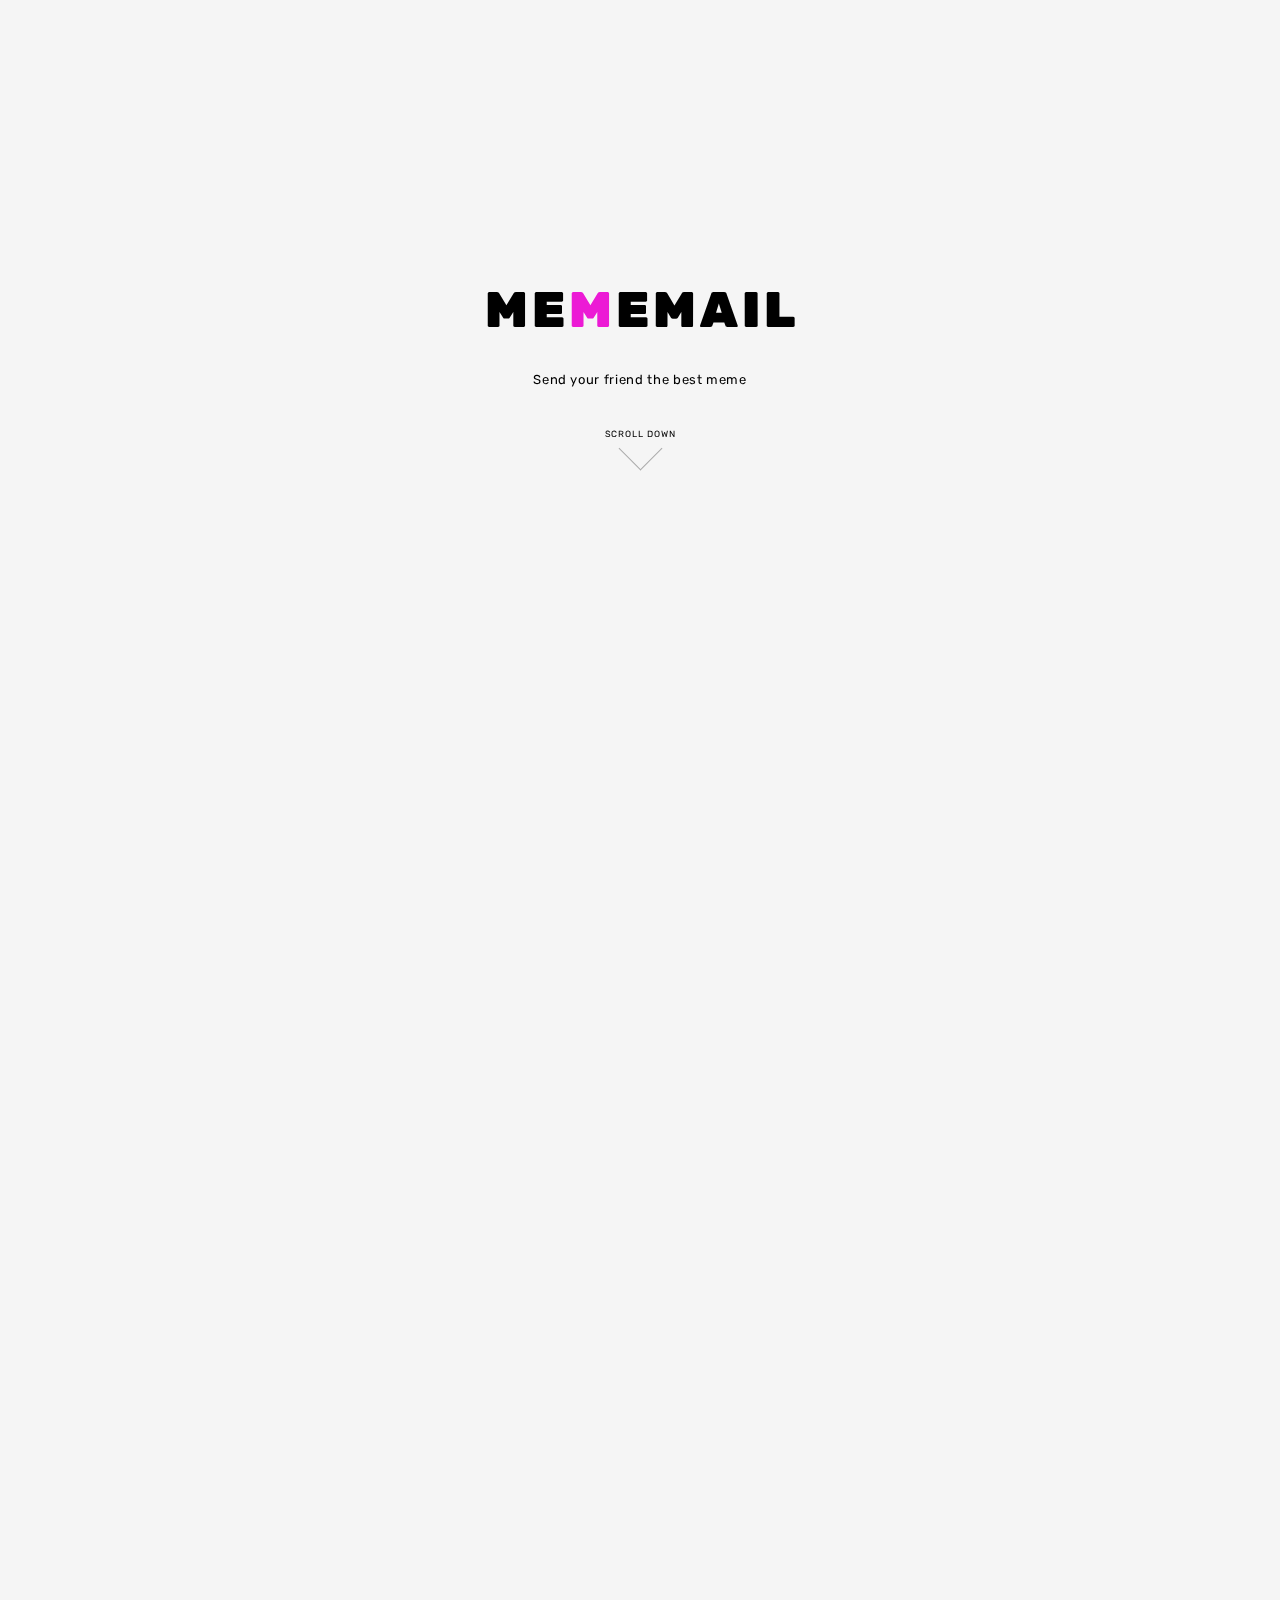
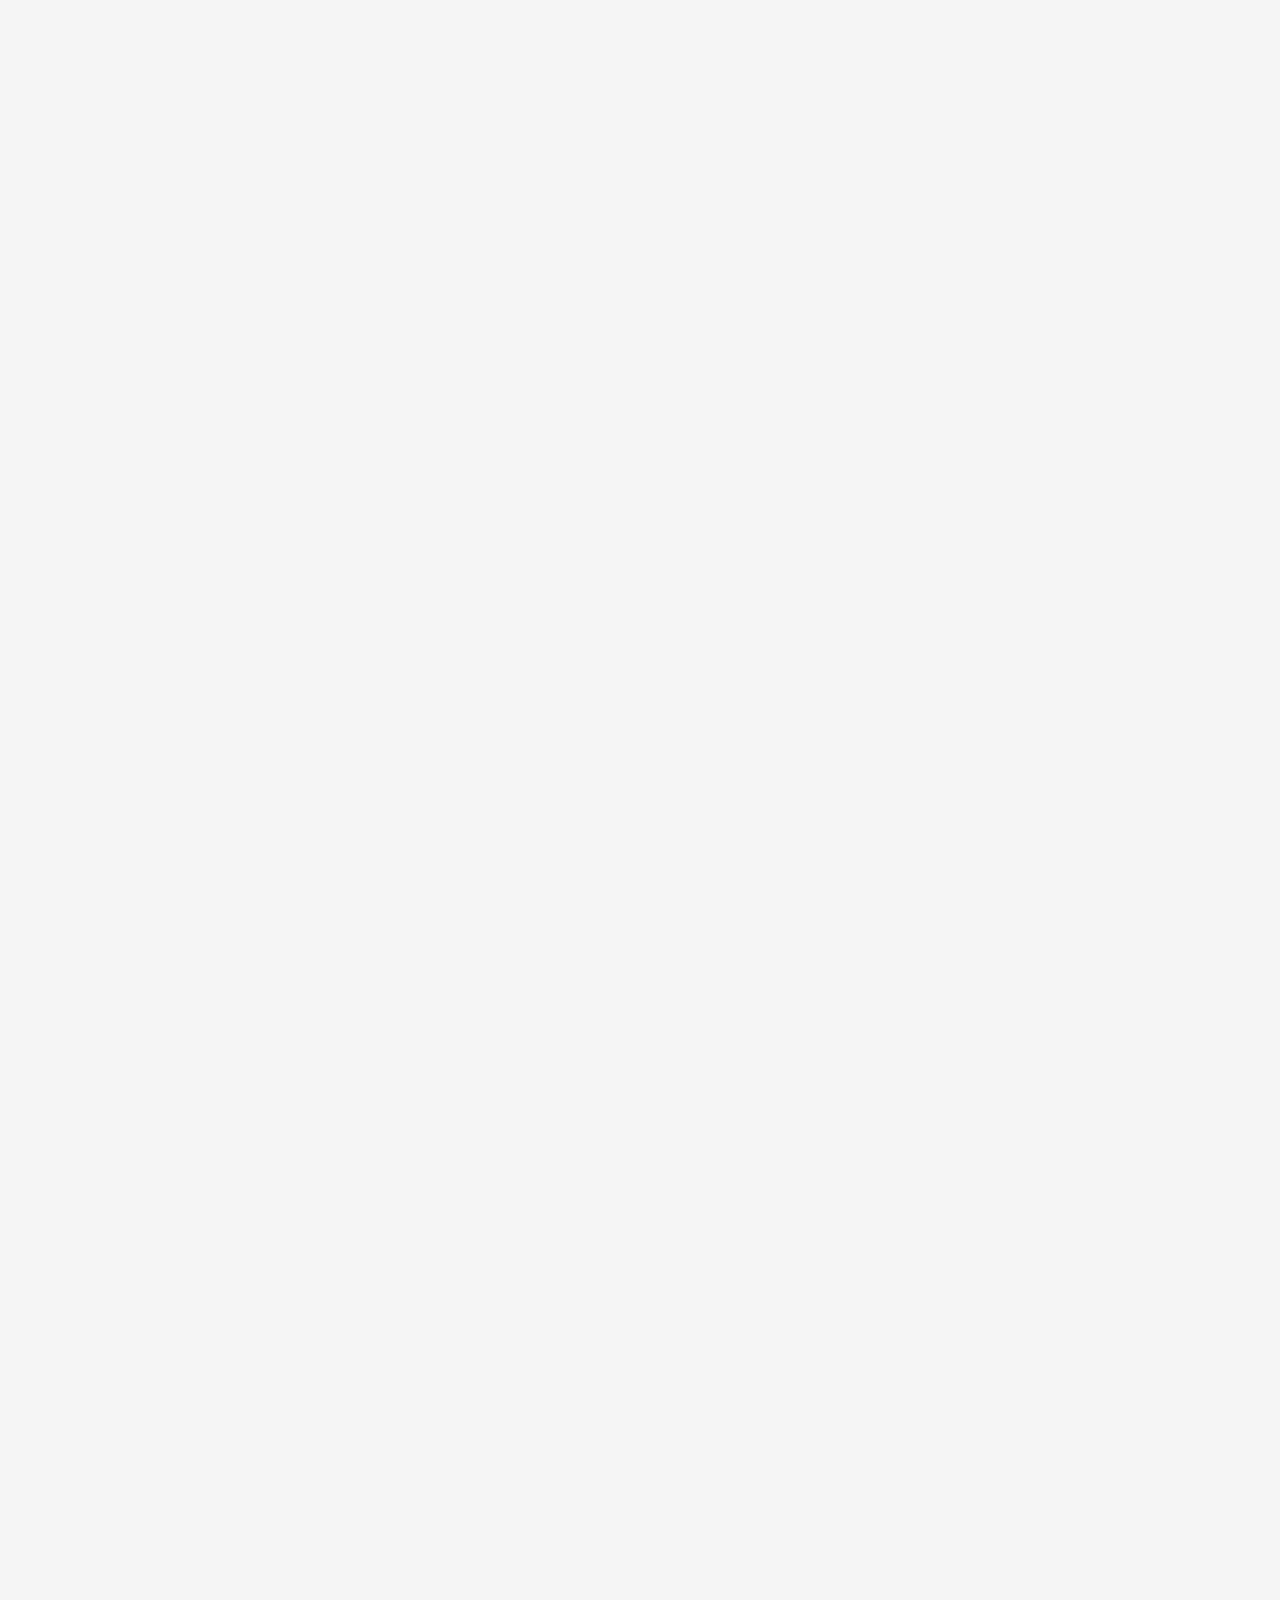
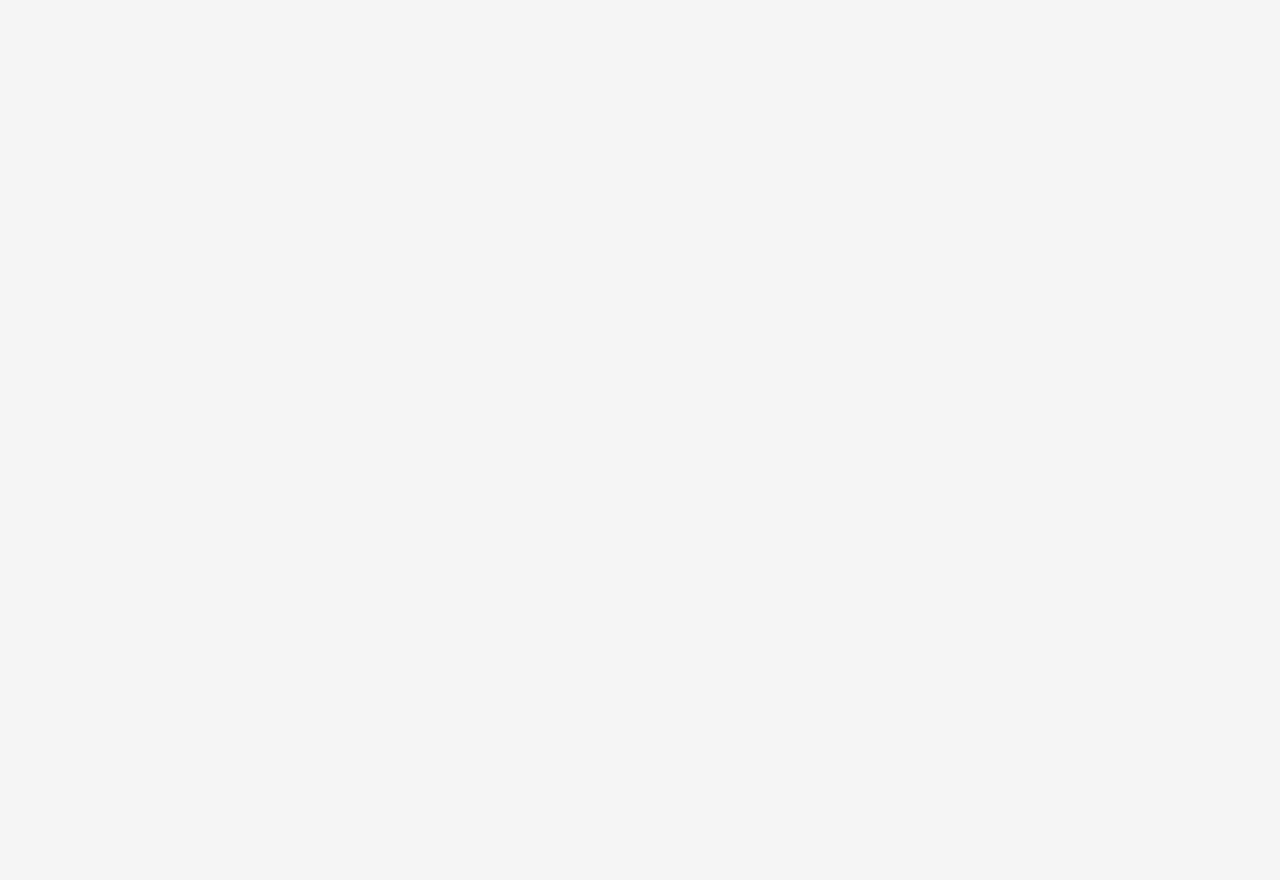
<file: assets/javacript/text.html>
<!DOCTYPE html>
<html>
  <head>
    <meta charset="utf-8">
    <meta name="viewport" content="width=device-width, initial-scale=1">

    <link rel="stylesheet" type="text/css" href="https://fonts.googleapis.com/css?family=Inconsolata|Playfair+Display|Rubik">
    <link rel="stylesheet" href="test.css" >

    <title>Choreographer-js</title>
  </head>
  <body>

    <div id="wrapper">
      <div id="letters">
        <div class="c">m</div>
        <div class="h">e</div>
        <div class="o">m</div>
        <div class="r">e</div>
        <div class="g">m</div>
        <div class="r">a</div>
        <div class="a">i</div>
        <div class="p">l</div>
        <br />
        <div class="line"></div>

        <p class="description">
          Send your friend the best meme
        </p>
      </div>
      <div class="scroll-overlay"></div>
    </div>

    <div class="links">
      <div class="quickstart">
       ??
      </div>
      <a href="https://github.com/christinecha/choreographer-js">
        <button class="reference">documentation</button>
      </a>
    </div>

    <div class="scroll-down">
      <p>scroll down</p>
      <div class="down-arrow"></div>
    </div>

    <script src="./dist/choreographer.min.js"></script>
    <script src="test.js"></script>
  </body>
</html>
</file>
<file: assets/javacript/test.css>
html {
    height: 100%;
    overflow: hidden;
    margin: 0 0;
  }
  
  body {
    height: 100%;
    overflow: auto;
    margin: 0 0;
    font-family: 'Rubik', sans-serif;
    background-color: #f5f5f5;
  }
  
  ::-webkit-scrollbar { display: none; }
  
  p {
    font-size: 13px;
    letter-spacing: 0.05em;
  }
  
  a { text-decoration: none; }
  
  #wrapper {
    height: 400vh;
    display: flex;
    justify-content: center;
  }
  
  .scroll-overlay {
    width: 100%;
    height: 100%;
    z-index: 99;
    position: relative;
  }
  
  #letters {
    position: fixed;
    text-align: center;
    top: 280px;
    width: 100%;
  }
  
  #letters div {
    display: inline-block;
    font-size: 50px;
    font-weight: 900;
    text-transform: uppercase;
    font-family: 'Rubik', sans-serif;
    transition: color 0.1s ease-in-out;
  }
  
  #letters .o {
    transition: none;
  }
  
  #letters .line {
    border-bottom-width: 8px;
    border-bottom-style: solid;
    border-color: #ff7474;
    width: 0.01%;
  
    opacity: 0;
  }
  
  .links {
    height: calc(100vh - 420px);
    text-align: center;
  }
  
  .links .quickstart {
    font-family: 'Inconsolata', monospace;
    background-color: #080808;
    color: white;
    padding: 20px;
    display: inline-block;
    margin: 0 auto;
    border-radius: 5px;
  }
  
  .links button {
    display: block;
    margin: 10px auto;
    padding: 10px;
    font-size: 10px;
    letter-spacing: 0.1em;
    text-transform: uppercase;
    text-decoration: none;
    background-color: #aaa;
    color: white;
    border: none;
    border-radius: 5px;
    cursor: pointer;
  }
  
  .links button:hover {
    background-color: #95cc21;
  }
  
  .scroll-down {
    width: 100%;
    position: fixed;
    top: 420px;
    text-align: center;
  }
  
  .scroll-down p {
    font-size: 9px;
    text-transform: uppercase;
    letter-spacing: 0.1em;
  }
  
  .down-arrow {
    width: 30px;
    height: 30px;
  
    display: inline-block;
    margin-top: -15px;
    opacity: 0.3;
  
    transform: rotateZ(45deg);
    border-bottom: 1px solid black;
    border-right: 1px solid black;
  }
  
  
  @media (max-width:660px) {
    #letters div {
      font-size: 38px;
    }
  }
  
  @media (max-width:500px) {
    #letters { top: 180px; }
  
    #letters div { font-size: 20px; }
    #letters .line { display: none; }
    #letters .description { padding: 20px; }
  
    .links { height: calc(100vh - 300px); }
  
    .links .quickstart {
      padding: 10px;
      font-size: 12px;
    }
  
    .scroll-down { top: 300px; }
  }
</file>
